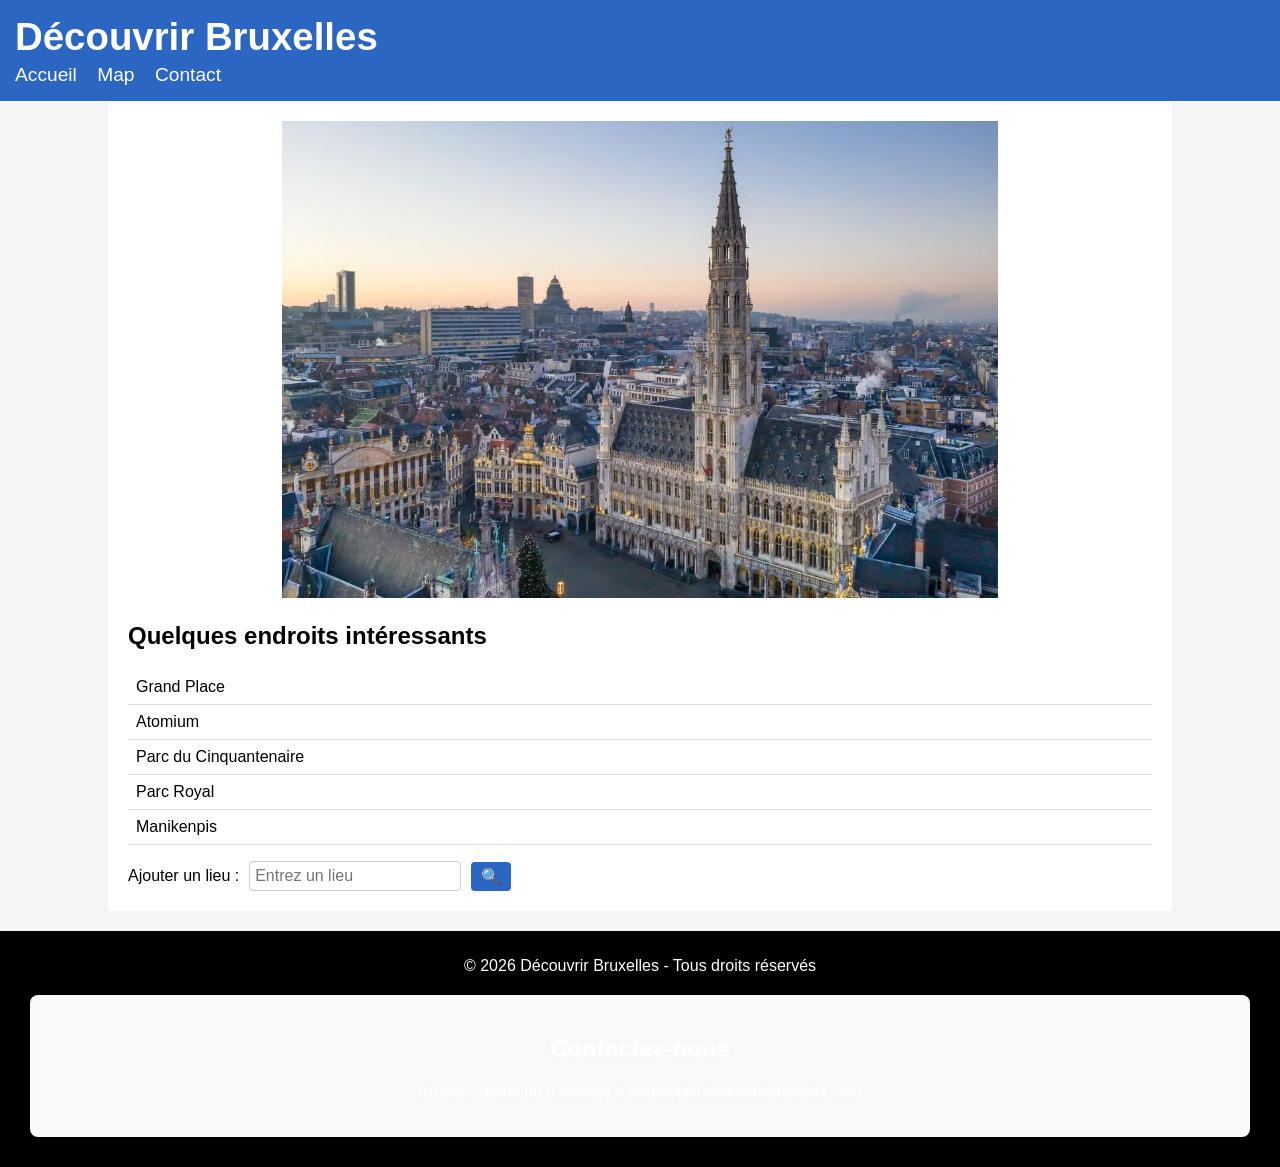
<file: index.html>
<!DOCTYPE html>
<html lang="fr">
<head>
<meta charset="UTF-8">
<title>Découvrir Bruxelles</title>
<link rel="stylesheet" href="style.css">
</head>

<body>

<header>
    <h1>Découvrir Bruxelles</h1>
    <nav>
        <a href="#">Accueil</a>
        <a href="map.html">Map</a>
        <a href="#contact">Contact</a>
    </nav>
</header>

<main>

<div class="image-container">
    <img src="./images/bruxelles.jpg" alt="Vue de Bruxelles">
</div>

<section class="info">
    <h2>Quelques endroits intéressants</h2>

    <ul>
        <li>Grand Place</li>
        <li>Atomium</li>
        <li>Parc du Cinquantenaire</li>
        <li>Parc Royal</li>
        <li>Manikenpis</li>

    </ul>

    <div class="search-tab">
        <form action="#" method="get">
            <label for="search-location">Ajouter un lieu :</label>
            <input type="text" id="search-location" name="location" placeholder="Entrez un lieu" aria-label="Ajouter un lieu">
            <button type="submit">🔍</button>
        </form>
    </div>
</section>

</main>

<footer>
    <p>© 2026 Découvrir Bruxelles - Tous droits réservés</p>
    <section id="contact">
        <h2>Contactez-nous</h2>
        <p>Envoyez-nous un message à contact@decouvrirbruxelles.com</p>
    </section>
</footer>

</body>
</html>
</file>
<file: style.css>
body {
    font-family: Arial, sans-serif;
    margin: 0;
    background-color: #f5f5f5;
}

/* En-tête */

header {
    background-color: #2c66c3;
    color: white;
    padding: 15px;
    font-size: 1.2em; /* Increased font size for better readability */
}

header h1 {
    margin: 0;
}

nav {
    margin-top: 5px;
}

nav a {
    color: white;
    margin-right: 15px;
    text-decoration: none;
    font-size: 1em; /* Ensure links are easily readable */
}

nav a:hover {
    text-decoration: underline;
}

nav a:focus {
    outline: 2px solid #ffffff; /* Add focus outline for keyboard navigation */
}

/* Contenu */

main {
    width: 80%;
    margin: auto;
    background: white;
    padding: 20px;
}

.image-container {
    text-align: center;
}

.image-container img {
    width: 70%;
}

/* Liste */

.info h2 {
    margin-top: 20px;
}

.info ul {
    list-style-type: none;
    padding: 0;
}

.info li {
    padding: 8px;
    border-bottom: 1px solid #ddd;
}

/* Footer */

footer {
    background-color: #000000; /* Changer la couleur en noir */
    color: white;
    text-align: center;
    padding: 10px;
    margin-top: 20px;
}

/* Onglet de recherche */
.search-tab {
    margin-top: 15px; /* Ajout d'un espace au-dessus */
    text-align: left; /* Aligner à gauche */
}

.search-tab form {
    display: flex;
    justify-content: flex-start; /* Aligner les éléments à gauche */
    align-items: center;
    gap: 10px;
}

.search-tab input {
    padding: 5px;
    font-size: 1em;
    border: 1px solid #ccc;
    border-radius: 4px;
}

.search-tab button {
    padding: 5px 10px;
    font-size: 1em;
    background-color: #2c66c3;
    color: white;
    border: none;
    border-radius: 4px;
    cursor: pointer;
}

.search-tab button:hover {
    background-color: #1e4a8a;
}

/* Formulaire de contact */
.contact-form {
    display: flex;
    flex-direction: column;
    gap: 10px;
    max-width: 400px;
    margin: 20px auto;
}

.contact-form input,
.contact-form textarea {
    width: 100%;
    padding: 10px;
    border: 1px solid #ccc;
    border-radius: 5px;
}

.contact-form button {
    background-color: blue;
    color: white;
    padding: 10px;
    border: none;
    border-radius: 5px;
    cursor: pointer;
}

.contact-form button:hover {
    background-color: darkblue;
}

/* Section Contactez-nous */
#contact {
    margin: 20px;
    padding: 20px;
    background-color: #f9f9f9;
    border-radius: 8px;
}

#contact h2 {
    text-align: center;
    margin-bottom: 20px;
}

#contact form div {
    margin-bottom: 15px;
}

#contact label {
    display: block;
    margin-bottom: 5px;
    font-weight: bold;
}

#contact input,
#contact textarea {
    width: 100%;
    padding: 10px;
    border: 1px solid #ccc;
    border-radius: 4px;
}

#contact textarea {
    resize: vertical;
    height: 100px;
}

.btn-blue {
    display: block;
    width: 100%;
    padding: 10px;
    background-color: #007BFF;
    color: white;
    text-align: center;
    border: none;
    border-radius: 4px;
    cursor: pointer;
    font-size: 16px;
}

.btn-blue:hover {
    background-color: #0056b3;
}

/* Responsive Design */
@media (max-width: 768px) {
    main {
        width: 95%;
        padding: 15px;
    }

    .image-container img {
        width: 100%;
    }

    nav a {
        display: block;
        margin-bottom: 10px;
    }
}
</file>
